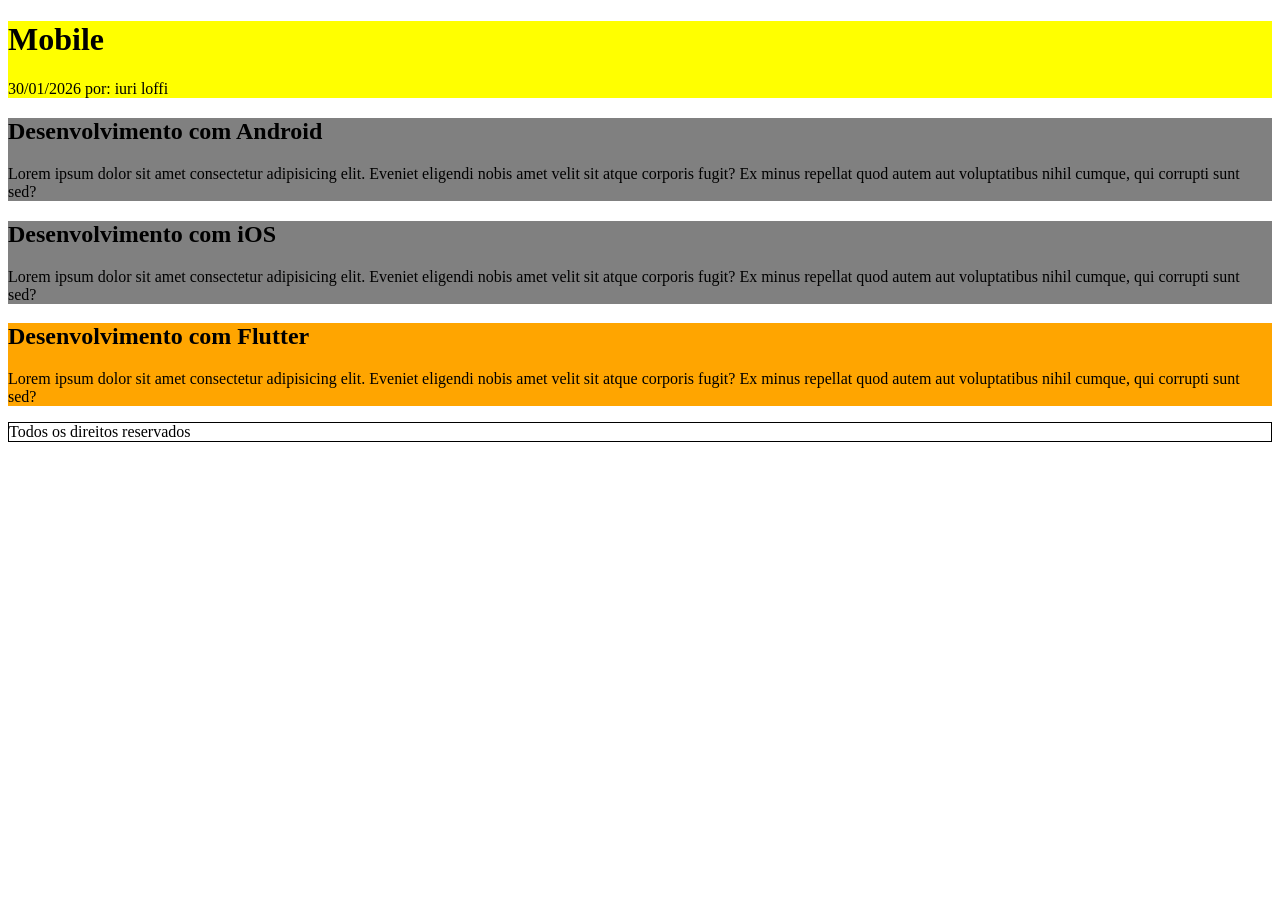
<file: desafio/index.html>
<!DOCTYPE html>
<html lang="pt-BR">
<head>
    <meta charset="UTF-8">
    <meta name="viewport" content="width=device-width, initial-scale=1.0">
    <title>desafio</title>
    <link rel="stylesheet" href="style.css">
</head>
<body>
    <div id="topo">
        <h1>Mobile</h1>
        <span>30/01/2026</span>
        <span>por: iuri loffi</span>
    </div>

    <div class="dev-android">
        <h2>Desenvolvimento com Android</h2>
        <p>Lorem ipsum dolor sit amet consectetur adipisicing elit. 
            Eveniet eligendi nobis amet velit sit atque corporis fugit? 
            Ex minus repellat quod autem aut voluptatibus nihil cumque, 
            qui corrupti sunt sed?
        </p>
    </div>

    <div class="dev-ios">
        <h2>Desenvolvimento com iOS</h2>
        <p>Lorem ipsum dolor sit amet consectetur adipisicing elit. 
            Eveniet eligendi nobis amet velit sit atque corporis fugit? 
            Ex minus repellat quod autem aut voluptatibus nihil cumque, 
            qui corrupti sunt sed?
        </p>
    </div>

    <div class="dev-flutter">
        <h2>Desenvolvimento com Flutter</h2>
        <p>Lorem ipsum dolor sit amet consectetur adipisicing elit. 
            Eveniet eligendi nobis amet velit sit atque corporis fugit? 
            Ex minus repellat quod autem aut voluptatibus nihil cumque, 
            qui corrupti sunt sed?
        </p>
    </div>
    <div class="rodape">
        <span>Todos os direitos reservados</span>
    </div>
</body>
</html>
</file>
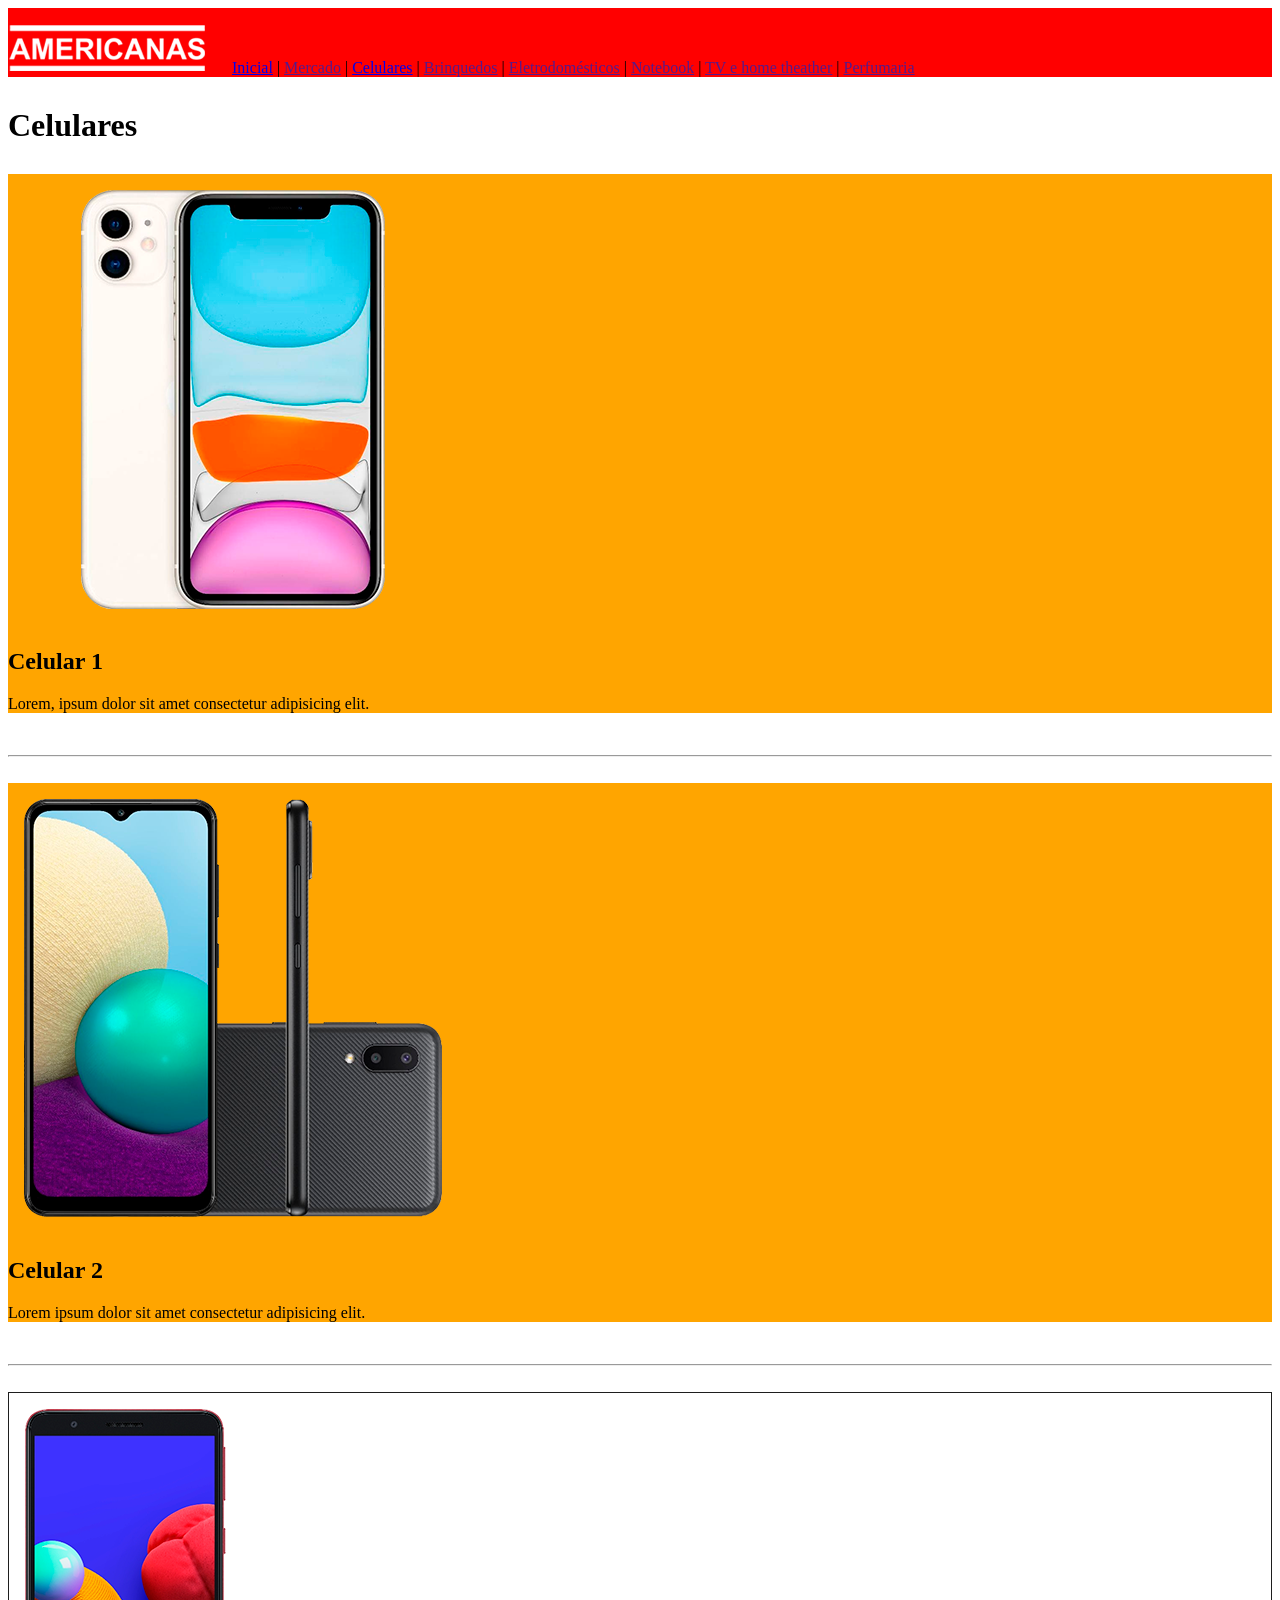
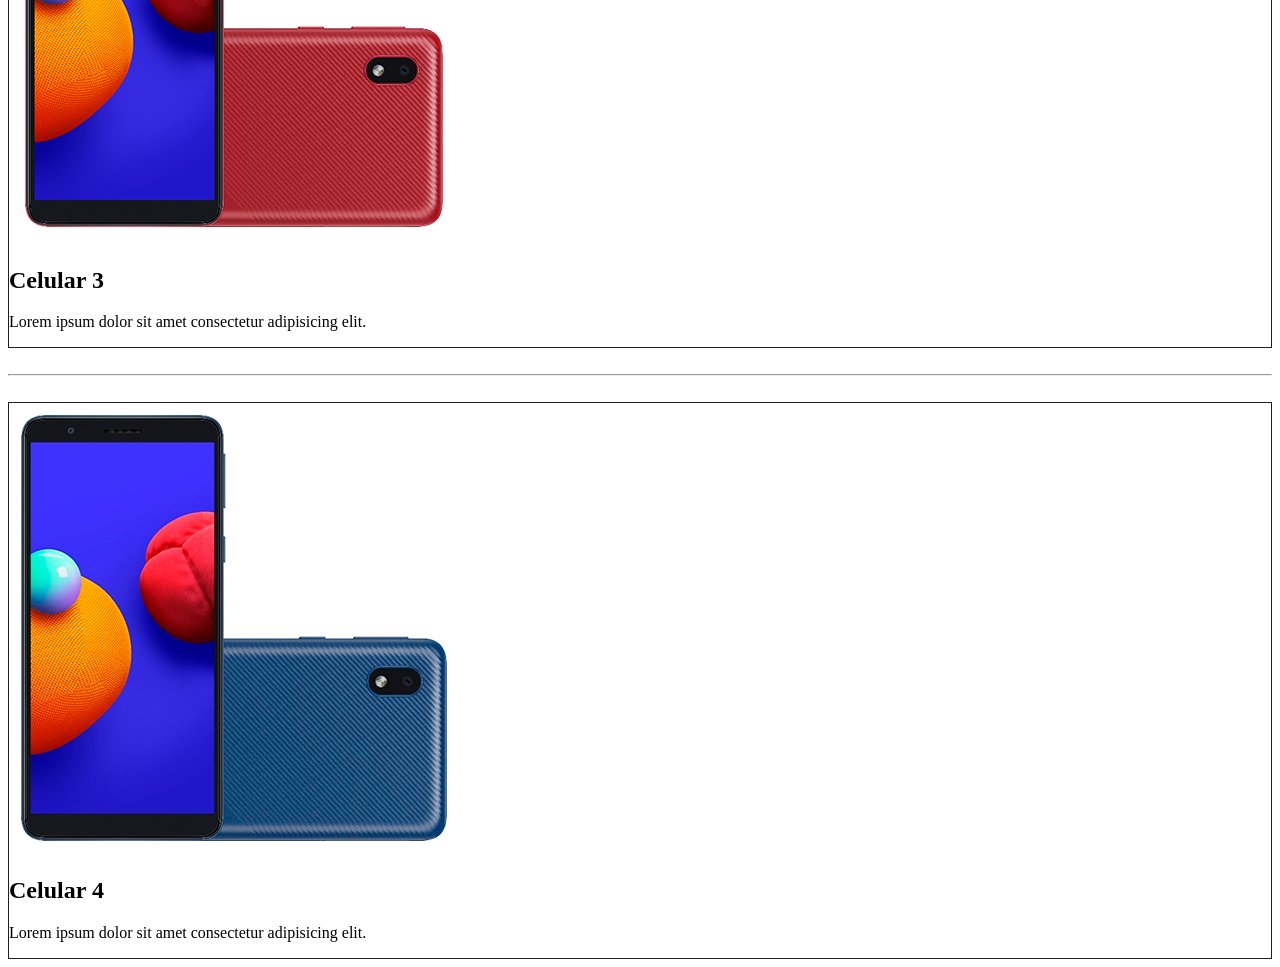
<file: celulares_americanas.html>
<!DOCTYPE html>
<html lang="pt-BR">
<head>
    <meta charset="UTF-8">
    <meta name="viewport" content="width=device-width, initial-scale=1.0">
    <title>Americanas</title>
    <link rel="stylesheet" href="estilo.css">
</head>
<body>
    <div id="topo">
        <img src="imagens-americanas/logo-americanas.png" alt="Logo Americanas">
        <a href="index_americanas.html">Inicial</a> | 
        <a href="">Mercado</a> |
        <a href="celulares_americanas.html">Celulares</a> |
        <a href="">Brinquedos</a> |
        <a href="">Eletrodomésticos</a> |
        <a href="">Notebook</a> |
        <a href="">TV e home theather</a> |
        <a href="">Perfumaria</a>        
    </div>
    <div>
        <h1>Celulares</h1>
        <div class="celular1">
            <img src="imagens-americanas/celular1.png" alt="Celular 1">
            <h2>Celular 1</h2>
            <p>Lorem, ipsum dolor sit amet consectetur adipisicing elit.
            </p>
        </div>
    </div>

    <br>
    <hr>
    <br>

        
    <div class="celular2">
        <img src="imagens-americanas/celular2.png" alt="Celular 2">
        <h2>Celular 2</h2>
        <p>Lorem ipsum dolor sit amet consectetur adipisicing elit.
        </p>
    </div>

    <br>
    <hr>
    <br>

    <div class="celular3">
        <img src="imagens-americanas/celular3.png" alt="Celular 3">
        <h2>Celular 3</h2>
        <p>Lorem ipsum dolor sit amet consectetur adipisicing elit.
    </div>

    <br>
    <hr>
    <br>

    <div class="celular4">
        <img src="imagens-americanas/celular4.png" alt="Celular 4">
        <h2>Celular 4</h2>
        <p>Lorem ipsum dolor sit amet consectetur adipisicing elit.
    </div>
       
    
    

    
</body>
</html>
</file>
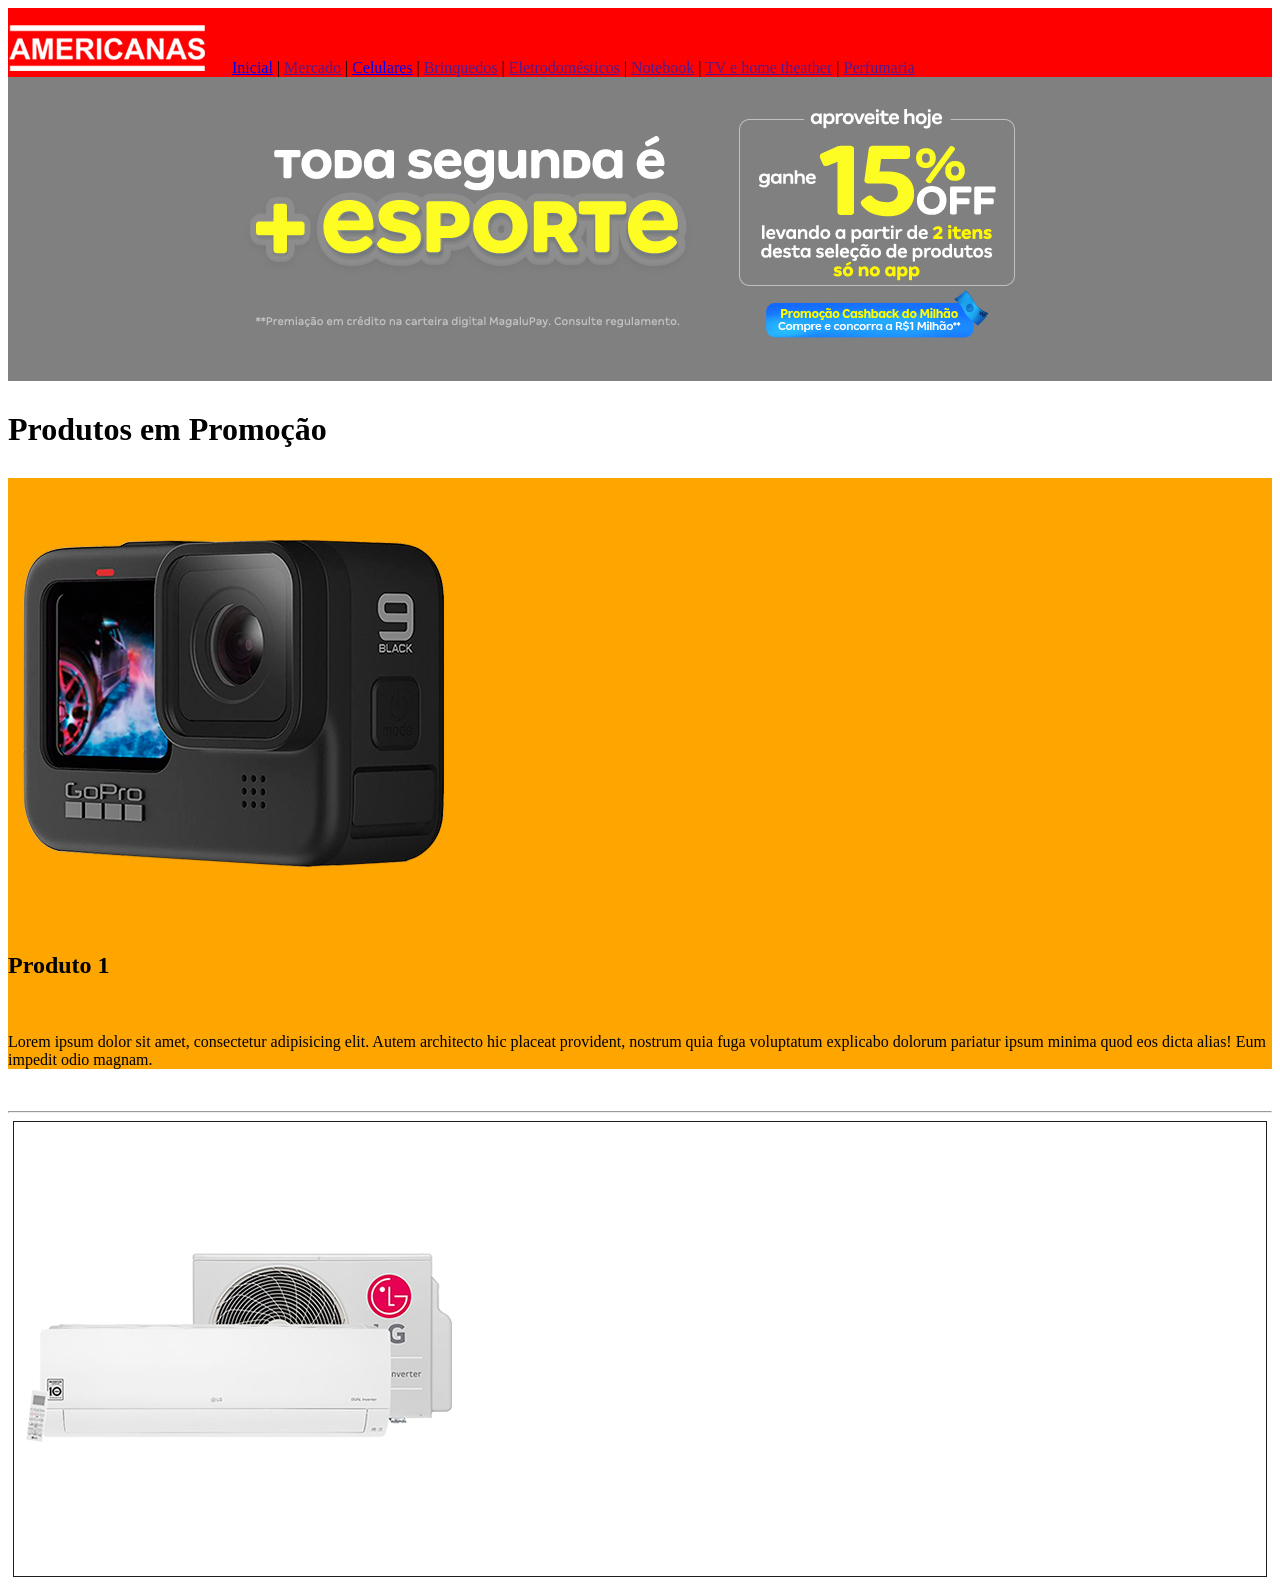
<file: index_americanas.html>
<!DOCTYPE html>
<html lang="pt-BR">
<head>
    <meta charset="UTF-8">
    <meta name="viewport" content="width=device-width, initial-scale=1.0">
    <title>Americanas</title>
    <link rel="stylesheet" href="estilo.css">
</head>
<body>
    <div id="topo">
        <img src="imagens-americanas/logo-americanas.png" alt="Logo Americanas">
        <a href="index_americanas.html">Inicial</a> | 
        <a href="">Mercado</a> |
        <a href="celulares_americanas.html">Celulares</a> |
        <a href="">Brinquedos</a> |
        <a href="">Eletrodomésticos</a> |
        <a href="">Notebook</a> |
        <a href="">TV e home theather</a> |
        <a href="">Perfumaria</a>        
    </div>

    <div class="subtopo">
        <img src="imagens-americanas/banner.png" alt="Promoção">
    </div>

    <h1>Produtos em Promoção</h1>

    <div class="produto1">
        <img src="imagens-americanas/p1.png" alt="p1">

        <br>

        <h2>Produto 1</h2>

        <br>

        <p>Lorem ipsum dolor sit amet, consectetur adipisicing elit. 
            Autem architecto hic placeat provident, nostrum quia fuga 
            voluptatum explicabo dolorum pariatur ipsum minima quod 
            eos dicta alias! Eum impedit odio magnam.
        </p>
    </div>
    <br>
    <hr>

    <div class="produto2">
        <img src="imagens-americanas/p2.png" alt="p2">

    </div>
</body>
</html>
</file>
<file: desafio/style.css>
#topo {
    background-color: yellow;
}

.dev-android {
   background-color: gray;
}

.dev-ios {
   background-color: gray;
}

.dev-flutter {
   background-color: orange;
}
.rodape {
    padding: 0%;
    border: 1px solid black;
}
</file>
<file: estilo.css>
#topo {
    background-color: red;
    margin: 0%;
}

.subtopo {
    text-align: center;
    background-color: gray;
}
.produto1 {
    background-color: orange;
}
h1 {
    margin: 30px 0px 30px 0px;
}

.produto2 {
    border: 1px solid rgb(30, 30, 30);
    margin: 5px;
}
.celular1 {
    background-color: orange;
}
.celular2 {
    background-color: orange;
}
.celular3 {
    border: 1px solid rgb(30, 30, 30);
}
.celular4 {
    border: 1px solid rgb(30, 30, 30);
}
</file>
